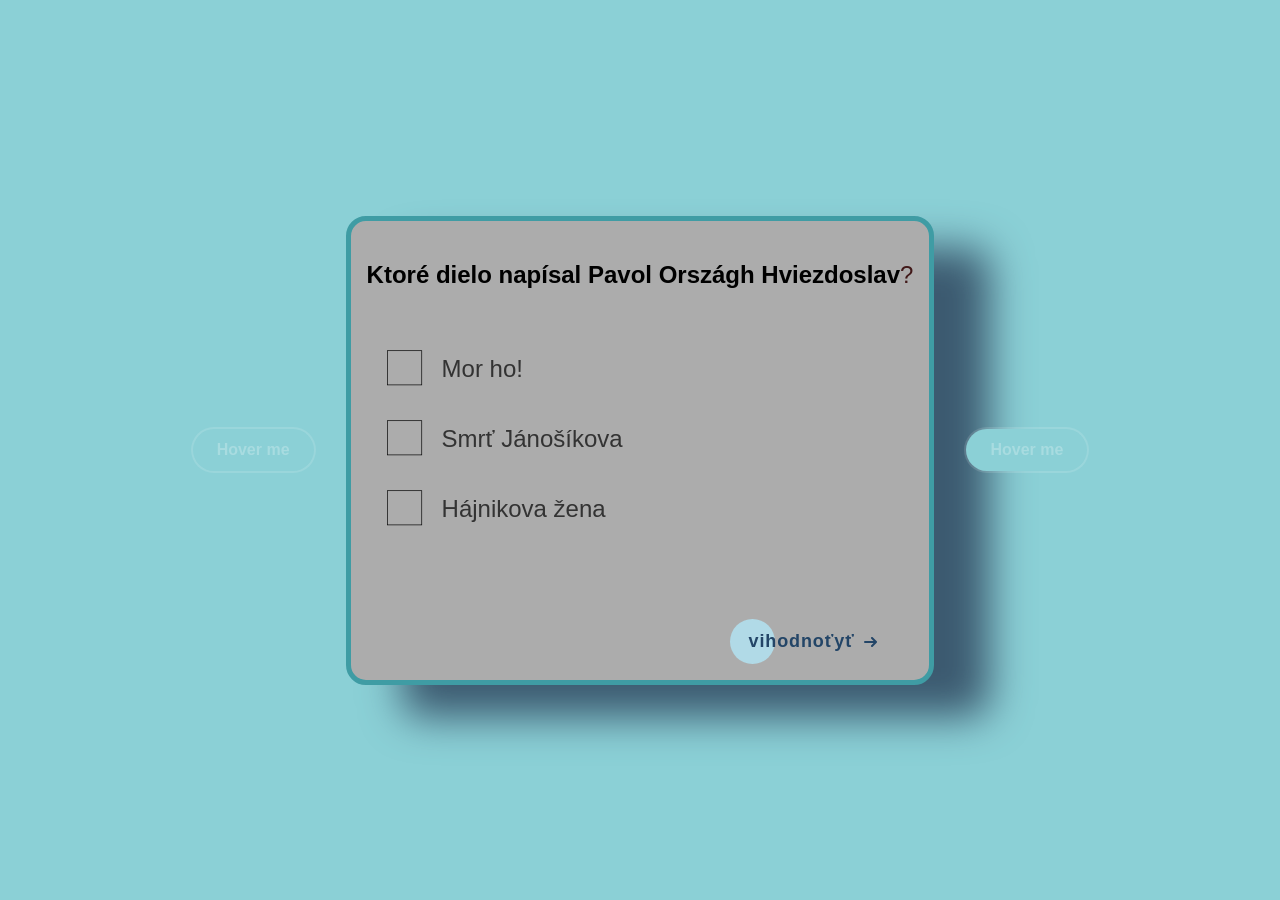
<file: index.html>
<!DOCTYPE html>
<html lang="en">
<head>
    <meta charset="UTF-8">
    <meta name="viewport" content="width=device-width, initial-scale=1.0">
    <link rel="stylesheet" href="css/app.css">
    <link rel="stylesheet" href="css/button.css">
    <title>quiz</title>
</head>
<body>

   <button class="animated-button">
  <span>Hover me</span>
  <span></span>
</button>






<article class="quiz-container">
    <p class="question-text">
       <strong> Ktoré dielo napísal Pavol Országh Hviezdoslav</strong>?
    </p>
    
    <ul class="options-list">
        <li>
            <div class="checkbox-wrapper">
                <input type="checkbox" class="check" id="check-1" data-correct="false">
                <label for="check-1" class="label">
                    <svg width="65" height="65" viewBox="0 0 95 95">
                        <rect x="30" y="20" width="50" height="50" stroke="black" fill="none"></rect>
                        <g transform="translate(0,-952.36222)">
                            <path d="m 56,963 c -102,122 6,9 7,9 17,-5 -66,69 -38,52 122,-77 -7,14 18,4 29,-11 45,-43 23,-4" stroke="black" stroke-width="3" fill="none" class="path1"></path>
                        </g>
                    </svg>
                    <span class="option-text">Mor ho!</span>
                </label>
            </div>
        </li>
        <li>
            <div class="checkbox-wrapper">
                <input type="checkbox" class="check" id="check-2" data-correct="false">
                <label for="check-2" class="label">
                    <svg width="65" height="65" viewBox="0 0 95 95">
                        <rect x="30" y="20" width="50" height="50" stroke="black" fill="none"></rect>
                        <g transform="translate(0,-952.36222)">
                            <path d="m 56,963 c -102,122 6,9 7,9 17,-5 -66,69 -38,52 122,-77 -7,14 18,4 29,-11 45,-43 23,-4" stroke="black" stroke-width="3" fill="none" class="path1"></path>
                        </g>
                    </svg>
                    <span class="option-text">Smrť Jánošíkova</span>
                </label>
            </div>
        </li>
        <li>
            <div class="checkbox-wrapper">
                <input type="checkbox" class="check" id="check-3" data-correct="true">
                <label for="check-3" class="label">
                    <svg width="65" height="65" viewBox="0 0 95 95">
                        <rect x="30" y="20" width="50" height="50" stroke="black" fill="none"></rect>
                        <g transform="translate(0,-952.36222)">
                            <path d="m 56,963 c -102,122 6,9 7,9 17,-5 -66,69 -38,52 122,-77 -7,14 18,4 29,-11 45,-43 23,-4" stroke="black" stroke-width="3" fill="none" class="path1"></path>
                        </g>
                    </svg>
                    <span class="option-text">Hájnikova žena</span>
                </label>
            </div>
        </li>
    </ul>

 
    <b><p id="vysledok"></p></b>

    <!-- From Uiverse.io by alexmaracinaru --> 
<button class="cta">
  <span>vihodnoťyť</span>
  <svg width="15px" height="10px" viewBox="0 0 13 10">
    <path d="M1,5 L11,5"></path>
    <polyline points="8 1 12 5 8 9"></polyline>
  </svg>
</button>

</article>







<button class="animated-button">
  <span>Hover me</span>
  <span></span>
</button>




<script src="js/app.js"></script>
   
</body>
</html>
</file>
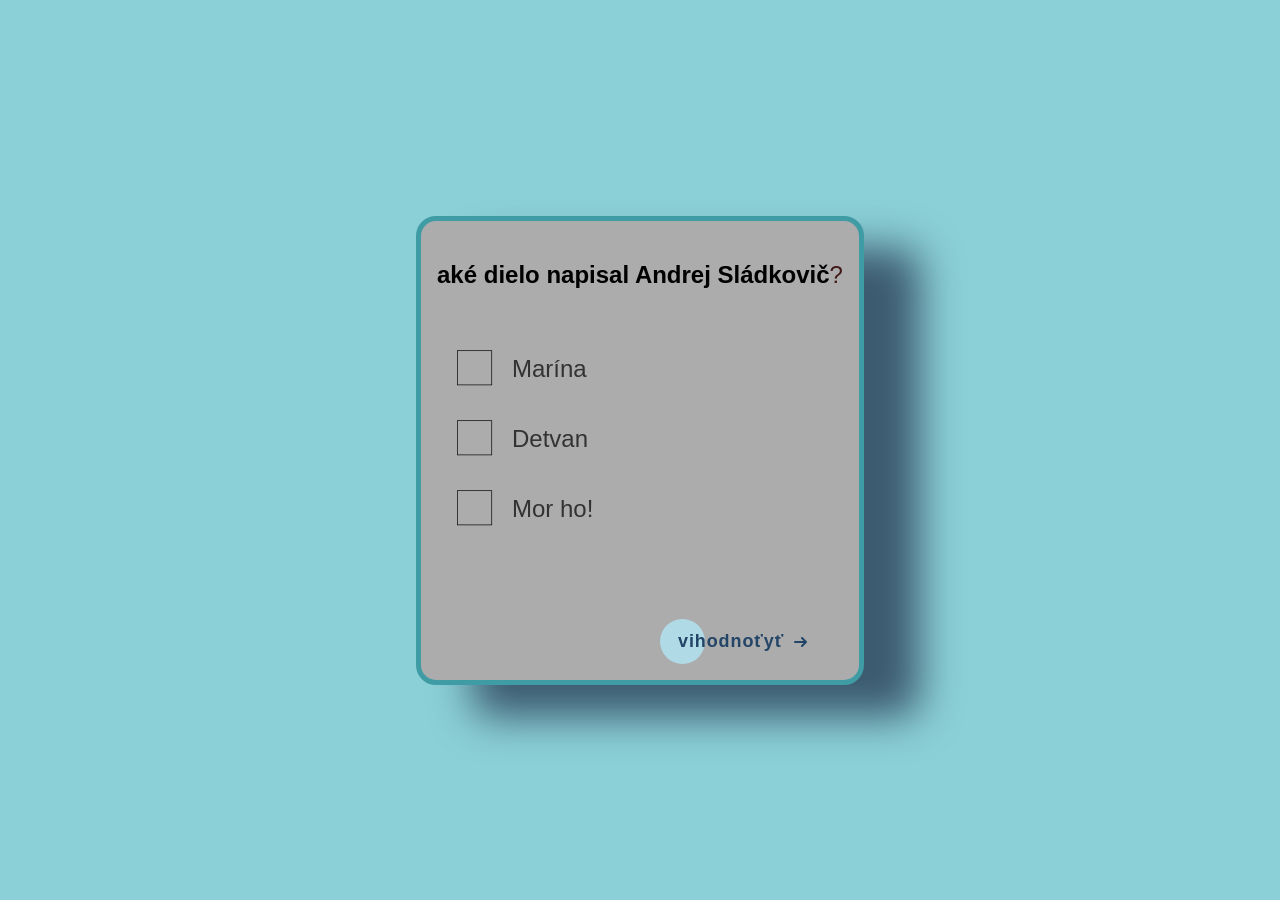
<file: otazka-eight.html>
<!DOCTYPE html>
<html lang="en">
<head>
    <meta charset="UTF-8">
    <meta name="viewport" content="width=device-width, initial-scale=1.0">
    <link rel="stylesheet" href="css/app.css">
    <title>Document</title>
</head>
<body>
    
     <article class="quiz-container">
    <p class="question-text">
       <strong> aké dielo napisal Andrej Sládkovič</strong>?
    </p>
    
    <ul class="options-list">
        <li>
            <div class="checkbox-wrapper">
                <input type="checkbox" class="check" id="check-1" data-correct="true">
                <label for="check-1" class="label">
                    <svg width="65" height="65" viewBox="0 0 95 95">
                        <rect x="30" y="20" width="50" height="50" stroke="black" fill="none"></rect>
                        <g transform="translate(0,-952.36222)">
                            <path d="m 56,963 c -102,122 6,9 7,9 17,-5 -66,69 -38,52 122,-77 -7,14 18,4 29,-11 45,-43 23,-4" stroke="black" stroke-width="3" fill="none" class="path1"></path>
                        </g>
                    </svg>
                    <span class="option-text">Marína</span>
                </label>
            </div>
        </li>
        <li>
            <div class="checkbox-wrapper">
                 <input type="checkbox" class="check" id="check-2" data-correct="false"> 
                <label for="check-2" class="label">
                    <svg width="65" height="65" viewBox="0 0 95 95">
                        <rect x="30" y="20" width="50" height="50" stroke="black" fill="none"></rect>
                        <g transform="translate(0,-952.36222)">
                            <path d="m 56,963 c -102,122 6,9 7,9 17,-5 -66,69 -38,52 122,-77 -7,14 18,4 29,-11 45,-43 23,-4" stroke="black" stroke-width="3" fill="none" class="path1"></path>
                        </g>
                    </svg>
                    <span class="option-text"> Detvan</span>
                </label>
            </div>
        </li>
        <li>
            <div class="checkbox-wrapper">
                <input type="checkbox" class="check" id="check-3" data-correct="false">
                <label for="check-3" class="label">
                    <svg width="65" height="65" viewBox="0 0 95 95">
                        <rect x="30" y="20" width="50" height="50" stroke="black" fill="none"></rect>
                        <g transform="translate(0,-952.36222)">
                            <path d="m 56,963 c -102,122 6,9 7,9 17,-5 -66,69 -38,52 122,-77 -7,14 18,4 29,-11 45,-43 23,-4" stroke="black" stroke-width="3" fill="none" class="path1"></path>
                        </g>
                    </svg>
                    <span class="option-text"> Mor ho!</span>
                </label>
            </div>
        </li>
    </ul>

 
    <b><p id="vysledok"></p></b>

    <!-- From Uiverse.io by alexmaracinaru --> 
<button class="cta">
  <span>vihodnoťyť</span>
  <svg width="15px" height="10px" viewBox="0 0 13 10">
    <path d="M1,5 L11,5"></path>
    <polyline points="8 1 12 5 8 9"></polyline>
  </svg>
</button>

</article>

    <script src="js/otazka-eight.js"></script>
</body>
</html>
</file>
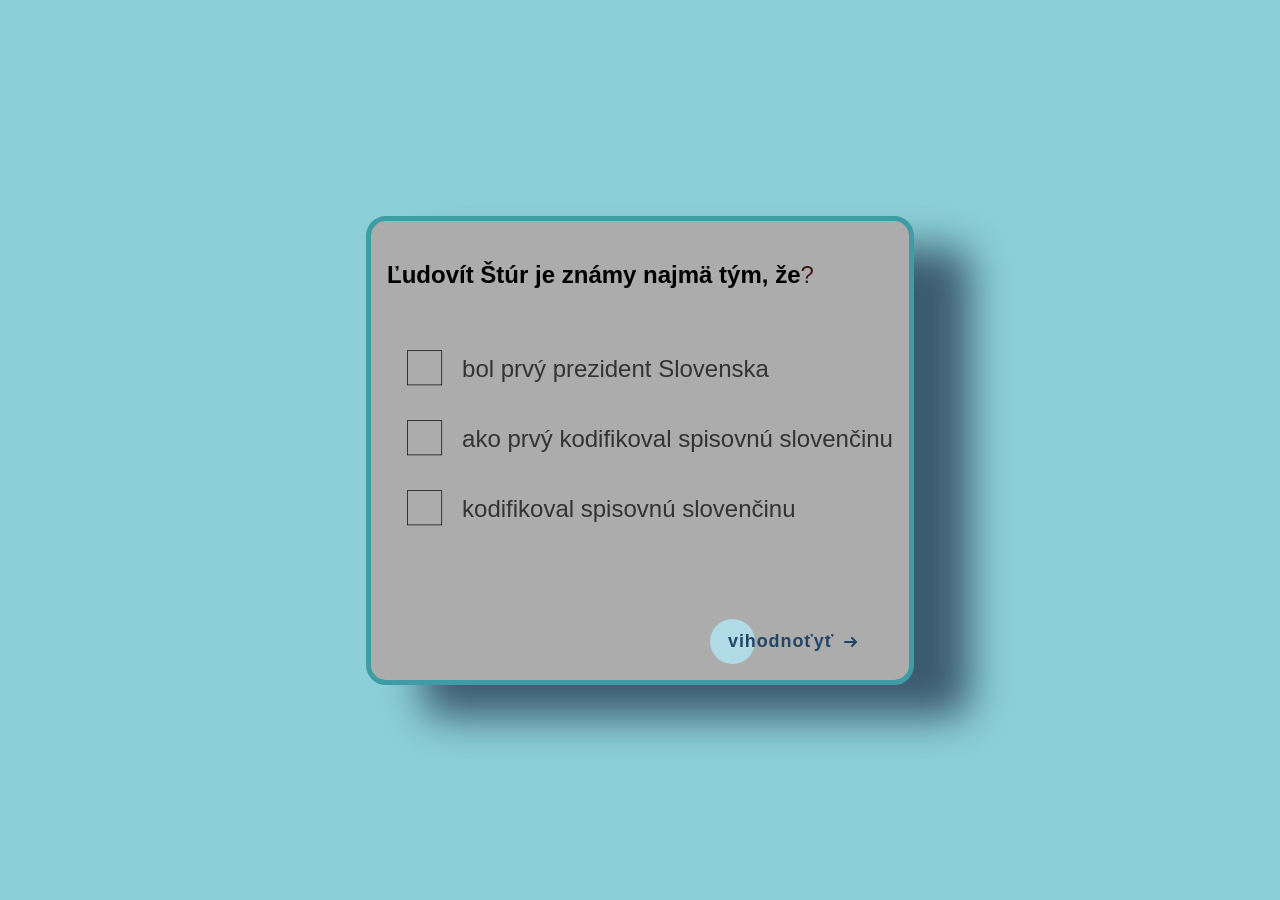
<file: otazka-five.html>
<!DOCTYPE html>
<html lang="en">
<head>
    <meta charset="UTF-8">
    <meta name="viewport" content="width=device-width, initial-scale=1.0">
    <link rel="stylesheet" href="css/app.css">
    <title>Document</title>
</head>
<body>


<article class="quiz-container">
    <p class="question-text">
       <strong> Ľudovít Štúr je známy najmä tým, že</strong>?
    </p>
    
    <ul class="options-list">
        <li>
            <div class="checkbox-wrapper">
                <input type="checkbox" class="check" id="check-1" data-correct="false">
                <label for="check-1" class="label">
                    <svg width="65" height="65" viewBox="0 0 95 95">
                        <rect x="30" y="20" width="50" height="50" stroke="black" fill="none"></rect>
                        <g transform="translate(0,-952.36222)">
                            <path d="m 56,963 c -102,122 6,9 7,9 17,-5 -66,69 -38,52 122,-77 -7,14 18,4 29,-11 45,-43 23,-4" stroke="black" stroke-width="3" fill="none" class="path1"></path>
                        </g>
                    </svg>
                    <span class="option-text">bol prvý prezident Slovenska</span>
                </label>
            </div>
        </li>
        <li>
            <div class="checkbox-wrapper">
                 <input type="checkbox" class="check" id="check-2" data-correct="false"> 
                <label for="check-2" class="label">
                    <svg width="65" height="65" viewBox="0 0 95 95">
                        <rect x="30" y="20" width="50" height="50" stroke="black" fill="none"></rect>
                        <g transform="translate(0,-952.36222)">
                            <path d="m 56,963 c -102,122 6,9 7,9 17,-5 -66,69 -38,52 122,-77 -7,14 18,4 29,-11 45,-43 23,-4" stroke="black" stroke-width="3" fill="none" class="path1"></path>
                        </g>
                    </svg>
                    <span class="option-text"> ako prvý  kodifikoval spisovnú slovenčinu</span>
                </label>
            </div>
        </li>
        <li>
            <div class="checkbox-wrapper">
                <input type="checkbox" class="check" id="check-3" data-correct="true">
                <label for="check-3" class="label">
                    <svg width="65" height="65" viewBox="0 0 95 95">
                        <rect x="30" y="20" width="50" height="50" stroke="black" fill="none"></rect>
                        <g transform="translate(0,-952.36222)">
                            <path d="m 56,963 c -102,122 6,9 7,9 17,-5 -66,69 -38,52 122,-77 -7,14 18,4 29,-11 45,-43 23,-4" stroke="black" stroke-width="3" fill="none" class="path1"></path>
                        </g>
                    </svg>
                    <span class="option-text"> kodifikoval spisovnú slovenčinu</span>
                </label>
            </div>
        </li>
    </ul>

 
    <b><p id="vysledok"></p></b>

    <!-- From Uiverse.io by alexmaracinaru --> 
<button class="cta">
  <span>vihodnoťyť</span>
  <svg width="15px" height="10px" viewBox="0 0 13 10">
    <path d="M1,5 L11,5"></path>
    <polyline points="8 1 12 5 8 9"></polyline>
  </svg>
</button>

</article>


    <script src="js/otazka-five.js"></script>
</body>
</html>
</file>
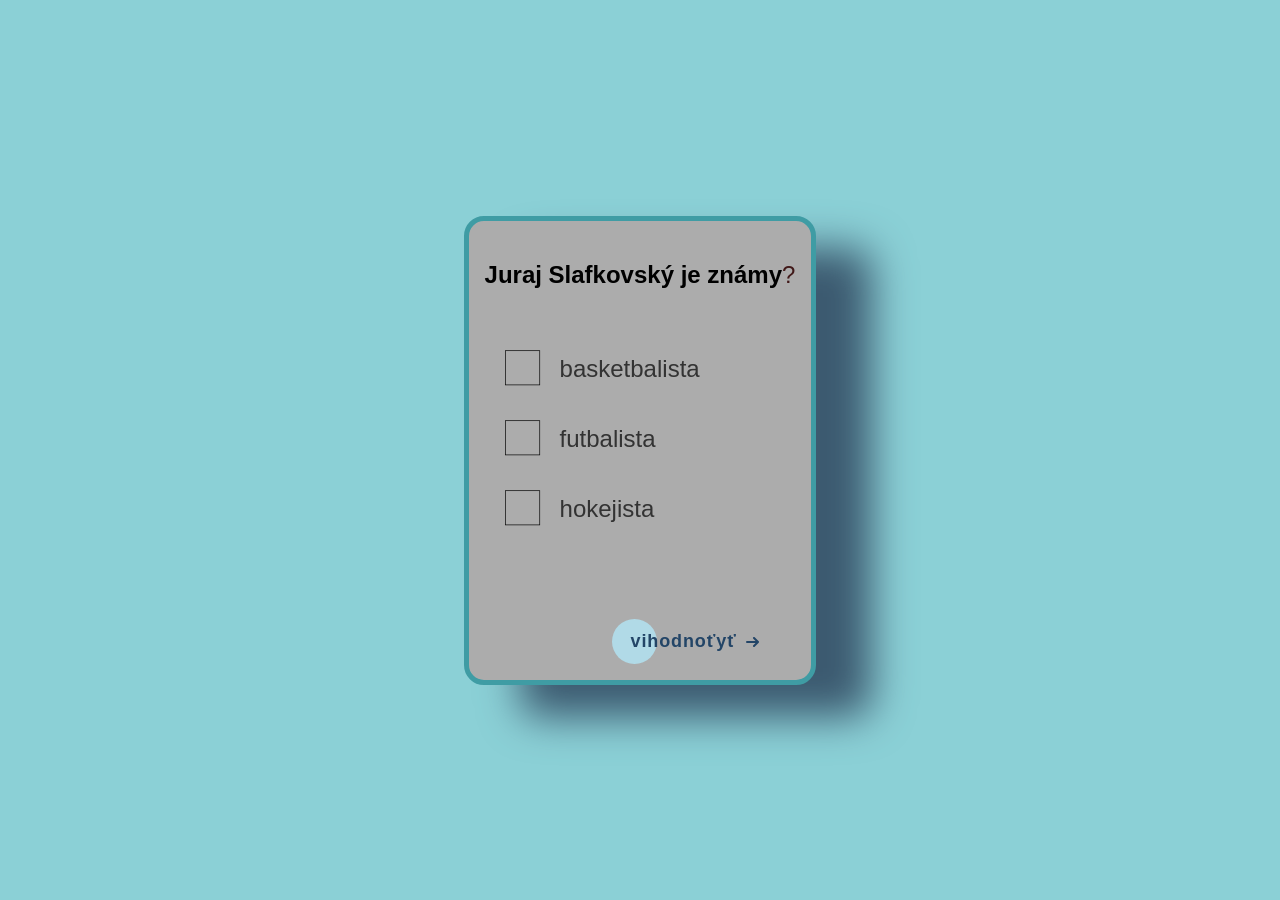
<file: otazka-four.html>
<!DOCTYPE html>
<html lang="en">
<head>
    <meta charset="UTF-8">
    <meta name="viewport" content="width=device-width, initial-scale=1.0">
    <link rel="stylesheet" href="css/app.css">
    <title>Document</title>
</head>
<body>
    
  <!DOCTYPE html>
<html lang="en">
<head>
    <meta charset="UTF-8">
    <meta name="viewport" content="width=device-width, initial-scale=1.0">
    <link rel="stylesheet" href="css/app.css">
    <title>Document</title>
</head>
<body>

<article class="quiz-container">
    <p class="question-text">
       <strong> Juraj Slafkovský je známy</strong>?
    </p>
    
    <ul class="options-list">
        <li>
            <div class="checkbox-wrapper">
                <input type="checkbox" class="check" id="check-1" data-correct="false">
                <label for="check-1" class="label">
                    <svg width="65" height="65" viewBox="0 0 95 95">
                        <rect x="30" y="20" width="50" height="50" stroke="black" fill="none"></rect>
                        <g transform="translate(0,-952.36222)">
                            <path d="m 56,963 c -102,122 6,9 7,9 17,-5 -66,69 -38,52 122,-77 -7,14 18,4 29,-11 45,-43 23,-4" stroke="black" stroke-width="3" fill="none" class="path1"></path>
                        </g>
                    </svg>
                    <span class="option-text">basketbalista</span>
                </label>
            </div>
        </li>
        <li>
            <div class="checkbox-wrapper">
                 <input type="checkbox" class="check" id="check-2" data-correct="false"> 
                <label for="check-2" class="label">
                    <svg width="65" height="65" viewBox="0 0 95 95">
                        <rect x="30" y="20" width="50" height="50" stroke="black" fill="none"></rect>
                        <g transform="translate(0,-952.36222)">
                            <path d="m 56,963 c -102,122 6,9 7,9 17,-5 -66,69 -38,52 122,-77 -7,14 18,4 29,-11 45,-43 23,-4" stroke="black" stroke-width="3" fill="none" class="path1"></path>
                        </g>
                    </svg>
                    <span class="option-text"> futbalista</span>
                </label>
            </div>
        </li>
        <li>
            <div class="checkbox-wrapper">
                <input type="checkbox" class="check" id="check-3" data-correct="true">
                <label for="check-3" class="label">
                    <svg width="65" height="65" viewBox="0 0 95 95">
                        <rect x="30" y="20" width="50" height="50" stroke="black" fill="none"></rect>
                        <g transform="translate(0,-952.36222)">
                            <path d="m 56,963 c -102,122 6,9 7,9 17,-5 -66,69 -38,52 122,-77 -7,14 18,4 29,-11 45,-43 23,-4" stroke="black" stroke-width="3" fill="none" class="path1"></path>
                        </g>
                    </svg>
                    <span class="option-text">hokejista</span>
                </label>
            </div>
        </li>
    </ul>

 
    <b><p id="vysledok"></p></b>

    <!-- From Uiverse.io by alexmaracinaru --> 
<button class="cta">
  <span>vihodnoťyť</span>
  <svg width="15px" height="10px" viewBox="0 0 13 10">
    <path d="M1,5 L11,5"></path>
    <polyline points="8 1 12 5 8 9"></polyline>
  </svg>
</button>

</article>


    

    <script src="js/otazka-four.js"></script>
</body>
</html>
</file>
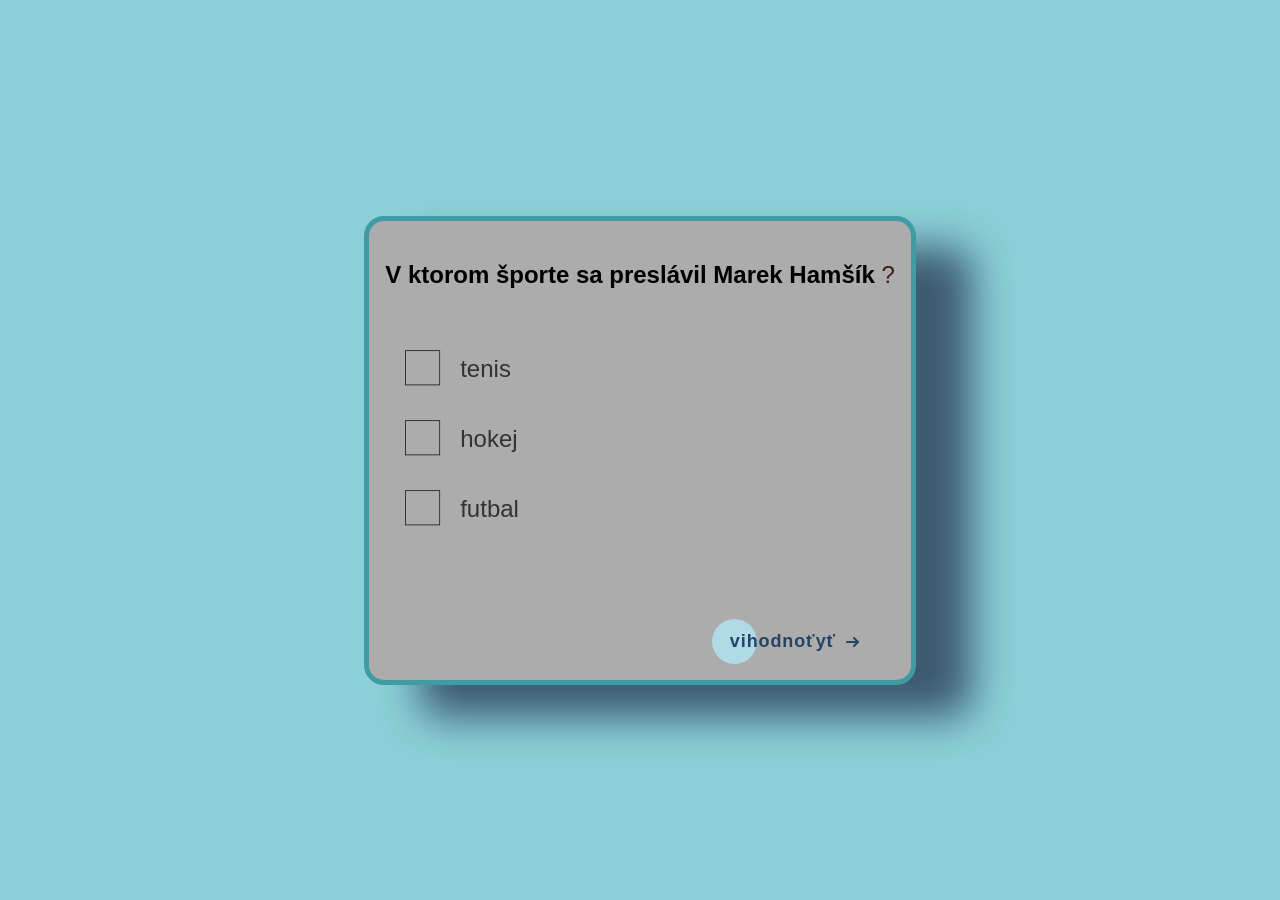
<file: otazka-one.html>
<!DOCTYPE html>
<html lang="en">
<head>
    <meta charset="UTF-8">
    <meta name="viewport" content="width=device-width, initial-scale=1.0">
    <link rel="stylesheet" href="css/app.css">
    <title>Marek Hamšík</title>
</head>
<body>
    


<article class="quiz-container">
    <p class="question-text">
       <strong> V ktorom športe sa preslávil Marek Hamšík </strong>?
    </p>
    
    <ul class="options-list">
        <li>
            <div class="checkbox-wrapper">
                <input type="checkbox" class="check" id="check-1" data-correct="false">
                <label for="check-1" class="label">
                    <svg width="65" height="65" viewBox="0 0 95 95">
                        <rect x="30" y="20" width="50" height="50" stroke="black" fill="none"></rect>
                        <g transform="translate(0,-952.36222)">
                            <path d="m 56,963 c -102,122 6,9 7,9 17,-5 -66,69 -38,52 122,-77 -7,14 18,4 29,-11 45,-43 23,-4" stroke="black" stroke-width="3" fill="none" class="path1"></path>
                        </g>
                    </svg>
                    <span class="option-text">tenis</span>
                </label>
            </div>
        </li>
        <li>
            <div class="checkbox-wrapper">
                <input type="checkbox" class="check" id="check-2" data-correct="false">
                <label for="check-2" class="label">
                    <svg width="65" height="65" viewBox="0 0 95 95">
                        <rect x="30" y="20" width="50" height="50" stroke="black" fill="none"></rect>
                        <g transform="translate(0,-952.36222)">
                            <path d="m 56,963 c -102,122 6,9 7,9 17,-5 -66,69 -38,52 122,-77 -7,14 18,4 29,-11 45,-43 23,-4" stroke="black" stroke-width="3" fill="none" class="path1"></path>
                        </g>
                    </svg>
                    <span class="option-text">hokej</span>
                </label>
            </div>
        </li>
        <li>
            <div class="checkbox-wrapper">
                <input type="checkbox" class="check" id="check-3" data-correct="true">
                <label for="check-3" class="label">
                    <svg width="65" height="65" viewBox="0 0 95 95">
                        <rect x="30" y="20" width="50" height="50" stroke="black" fill="none"></rect>
                        <g transform="translate(0,-952.36222)">
                            <path d="m 56,963 c -102,122 6,9 7,9 17,-5 -66,69 -38,52 122,-77 -7,14 18,4 29,-11 45,-43 23,-4" stroke="black" stroke-width="3" fill="none" class="path1"></path>
                        </g>
                    </svg>
                    <span class="option-text">futbal</span>
                </label>
            </div>
        </li>
    </ul>

 
    <b><p id="vysledok"></p></b>

    <!-- From Uiverse.io by alexmaracinaru --> 
<button class="cta">
  <span>vihodnoťyť</span>
  <svg width="15px" height="10px" viewBox="0 0 13 10">
    <path d="M1,5 L11,5"></path>
    <polyline points="8 1 12 5 8 9"></polyline>
  </svg>
</button>

</article>






<script src="js/otazka-one.js"></script>


</body>
</html>
</file>
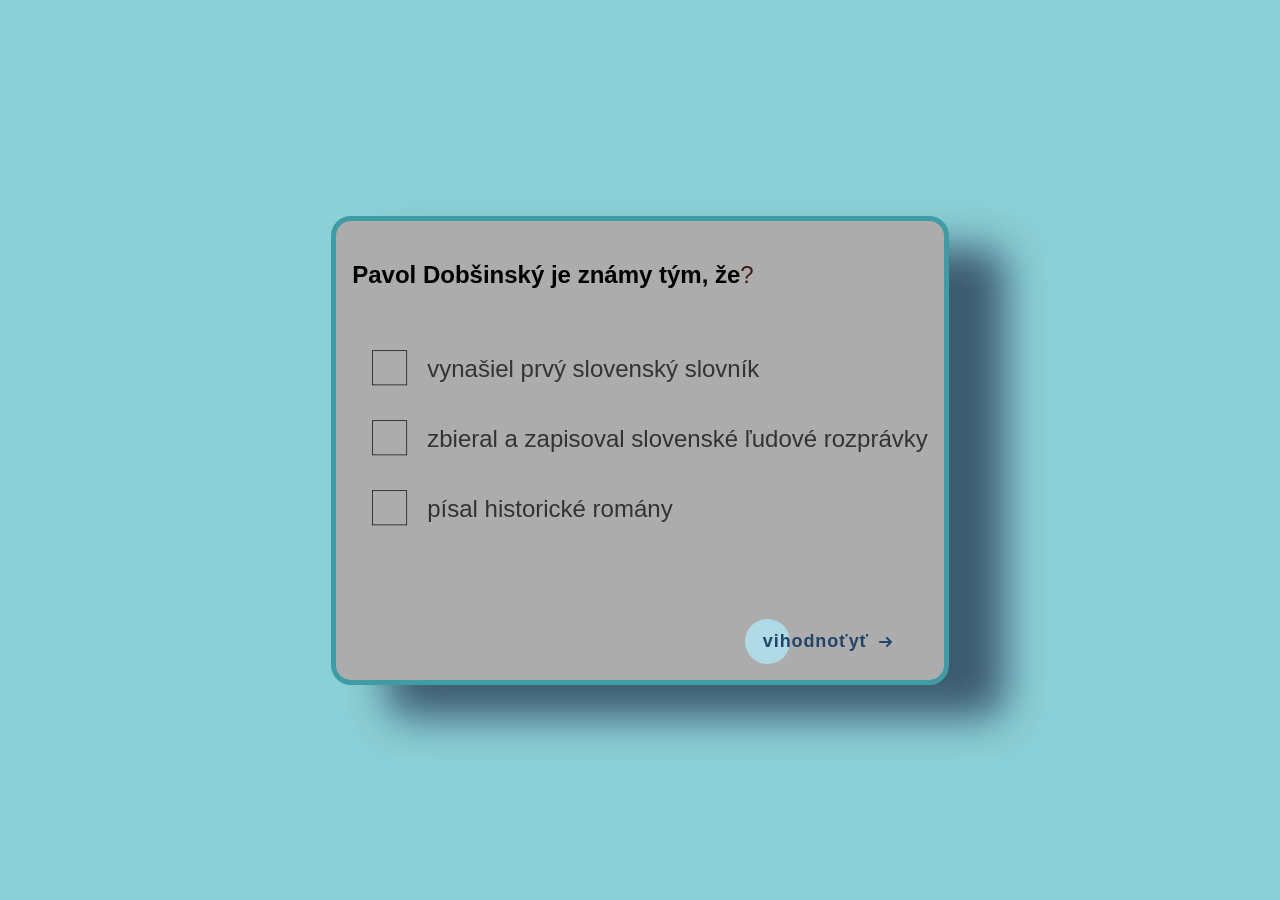
<file: otazka-seven.html>
<!DOCTYPE html>
<html lang="en">
<head>
    <meta charset="UTF-8">
    <meta name="viewport" content="width=device-width, initial-scale=1.0">
    <link rel="stylesheet" href="css/app.css">
    <title>Document</title>
</head>
<body>


   <article class="quiz-container">
    <p class="question-text">
       <strong> Pavol Dobšinský je známy tým, že</strong>?
    </p>
    
    <ul class="options-list">
        <li>
            <div class="checkbox-wrapper">
                <input type="checkbox" class="check" id="check-1" data-correct="false">
                <label for="check-1" class="label">
                    <svg width="65" height="65" viewBox="0 0 95 95">
                        <rect x="30" y="20" width="50" height="50" stroke="black" fill="none"></rect>
                        <g transform="translate(0,-952.36222)">
                            <path d="m 56,963 c -102,122 6,9 7,9 17,-5 -66,69 -38,52 122,-77 -7,14 18,4 29,-11 45,-43 23,-4" stroke="black" stroke-width="3" fill="none" class="path1"></path>
                        </g>
                    </svg>
                    <span class="option-text">vynašiel prvý slovenský slovník</span>
                </label>
            </div>
        </li>
        <li>
            <div class="checkbox-wrapper">
                 <input type="checkbox" class="check" id="check-2" data-correct="true"> 
                <label for="check-2" class="label">
                    <svg width="65" height="65" viewBox="0 0 95 95">
                        <rect x="30" y="20" width="50" height="50" stroke="black" fill="none"></rect>
                        <g transform="translate(0,-952.36222)">
                            <path d="m 56,963 c -102,122 6,9 7,9 17,-5 -66,69 -38,52 122,-77 -7,14 18,4 29,-11 45,-43 23,-4" stroke="black" stroke-width="3" fill="none" class="path1"></path>
                        </g>
                    </svg>
                    <span class="option-text"> zbieral a zapisoval slovenské ľudové rozprávky</span>
                </label>
            </div>
        </li>
        <li>
            <div class="checkbox-wrapper">
                <input type="checkbox" class="check" id="check-3" data-correct="false">
                <label for="check-3" class="label">
                    <svg width="65" height="65" viewBox="0 0 95 95">
                        <rect x="30" y="20" width="50" height="50" stroke="black" fill="none"></rect>
                        <g transform="translate(0,-952.36222)">
                            <path d="m 56,963 c -102,122 6,9 7,9 17,-5 -66,69 -38,52 122,-77 -7,14 18,4 29,-11 45,-43 23,-4" stroke="black" stroke-width="3" fill="none" class="path1"></path>
                        </g>
                    </svg>
                    <span class="option-text">písal historické romány</span>
                </label>
            </div>
        </li>
    </ul>

 
    <b><p id="vysledok"></p></b>

    <!-- From Uiverse.io by alexmaracinaru --> 
<button class="cta">
  <span>vihodnoťyť</span>
  <svg width="15px" height="10px" viewBox="0 0 13 10">
    <path d="M1,5 L11,5"></path>
    <polyline points="8 1 12 5 8 9"></polyline>
  </svg>
</button>

</article>


    <script src="js/otazka-seven.js"></script>
</body>
</html>
</file>
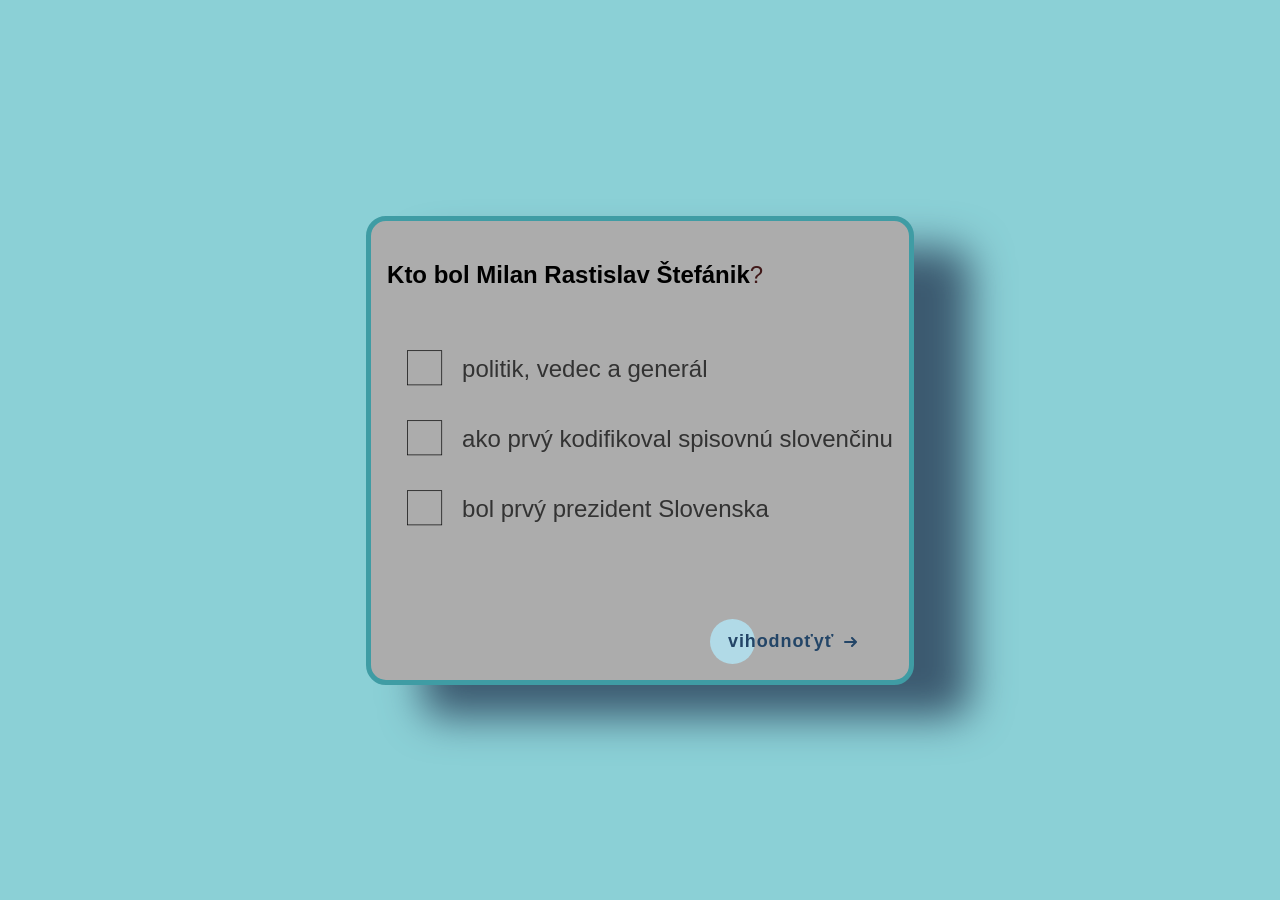
<file: otazka-six.html>
<!DOCTYPE html>
<html lang="en">
<head>
    <meta charset="UTF-8">
    <meta name="viewport" content="width=device-width, initial-scale=1.0">
     <link rel="stylesheet" href="css/app.css">
    <title>Document</title>
</head>
<body>

   <article class="quiz-container">
    <p class="question-text">
       <strong> Kto bol Milan Rastislav Štefánik</strong>?
    </p>
    
    <ul class="options-list">
        <li>
            <div class="checkbox-wrapper">
                <input type="checkbox" class="check" id="check-1" data-correct="true">
                <label for="check-1" class="label">
                    <svg width="65" height="65" viewBox="0 0 95 95">
                        <rect x="30" y="20" width="50" height="50" stroke="black" fill="none"></rect>
                        <g transform="translate(0,-952.36222)">
                            <path d="m 56,963 c -102,122 6,9 7,9 17,-5 -66,69 -38,52 122,-77 -7,14 18,4 29,-11 45,-43 23,-4" stroke="black" stroke-width="3" fill="none" class="path1"></path>
                        </g>
                    </svg>
                    <span class="option-text"> politik, vedec a generál</span>
                </label>
            </div>
        </li>
        <li>
            <div class="checkbox-wrapper">
                 <input type="checkbox" class="check" id="check-2" data-correct="false"> 
                <label for="check-2" class="label">
                    <svg width="65" height="65" viewBox="0 0 95 95">
                        <rect x="30" y="20" width="50" height="50" stroke="black" fill="none"></rect>
                        <g transform="translate(0,-952.36222)">
                            <path d="m 56,963 c -102,122 6,9 7,9 17,-5 -66,69 -38,52 122,-77 -7,14 18,4 29,-11 45,-43 23,-4" stroke="black" stroke-width="3" fill="none" class="path1"></path>
                        </g>
                    </svg>
                    <span class="option-text"> ako prvý  kodifikoval spisovnú slovenčinu</span>
                </label>
            </div>
        </li>
        <li>
            <div class="checkbox-wrapper">
                <input type="checkbox" class="check" id="check-3" data-correct="false">
                <label for="check-3" class="label">
                    <svg width="65" height="65" viewBox="0 0 95 95">
                        <rect x="30" y="20" width="50" height="50" stroke="black" fill="none"></rect>
                        <g transform="translate(0,-952.36222)">
                            <path d="m 56,963 c -102,122 6,9 7,9 17,-5 -66,69 -38,52 122,-77 -7,14 18,4 29,-11 45,-43 23,-4" stroke="black" stroke-width="3" fill="none" class="path1"></path>
                        </g>
                    </svg>
                    <span class="option-text">bol prvý prezident Slovenska</span>
                </label>
            </div>
        </li>
    </ul>

 
    <b><p id="vysledok"></p></b>

    <!-- From Uiverse.io by alexmaracinaru --> 
<button class="cta">
  <span>vihodnoťyť</span>
  <svg width="15px" height="10px" viewBox="0 0 13 10">
    <path d="M1,5 L11,5"></path>
    <polyline points="8 1 12 5 8 9"></polyline>
  </svg>
</button>

</article>


    <script src="js/otazka-six.js"></script>
</body>
</html>
</file>
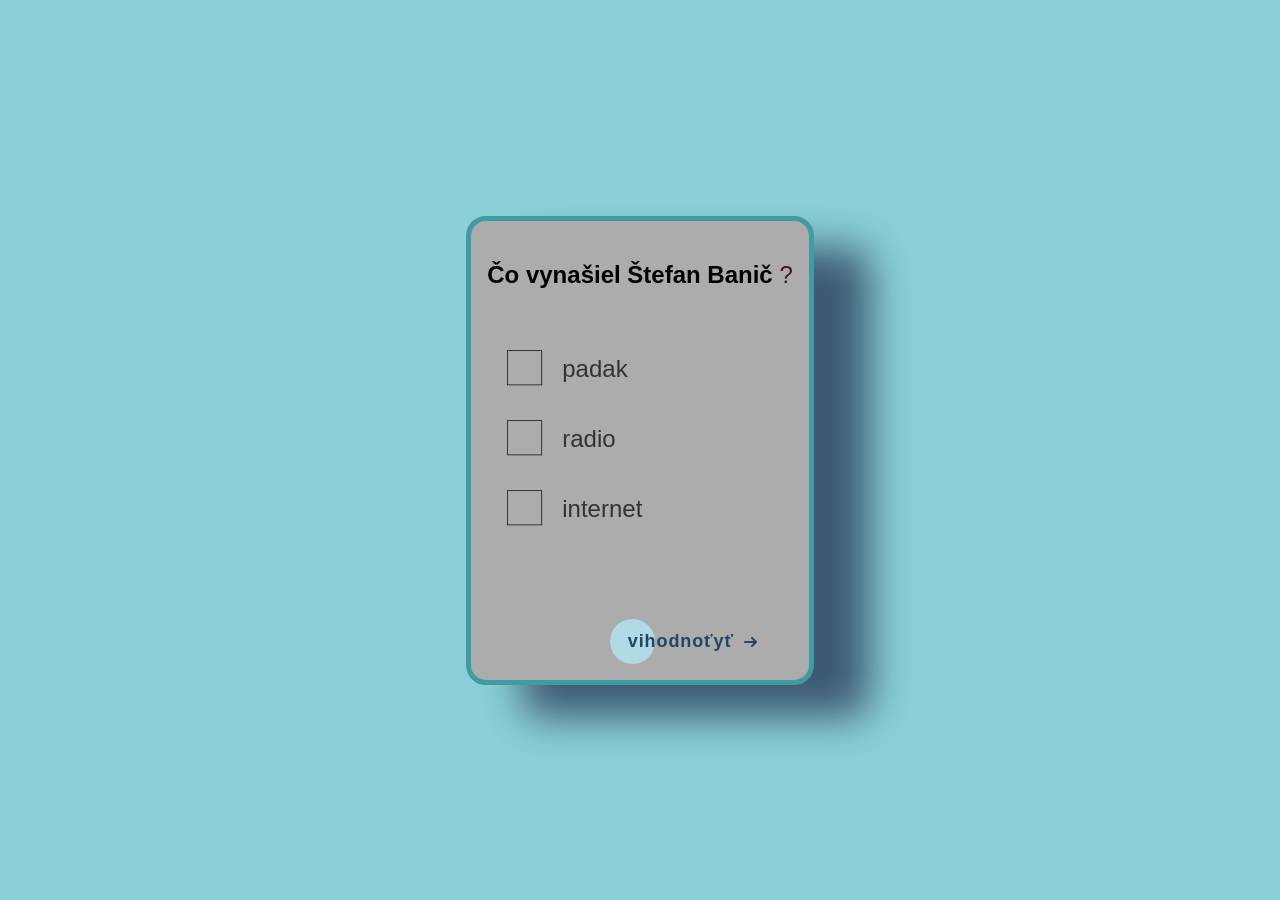
<file: otazka-three.html>
<!DOCTYPE html>
<html lang="en">
<head>
    <meta charset="UTF-8">
    <meta name="viewport" content="width=device-width, initial-scale=1.0">
    <link rel="stylesheet" href="css/app.css">
    <title>Document</title>
</head>
<body>
    


<article class="quiz-container">
    <p class="question-text">
       <strong> Čo vynašiel Štefan Banič </strong>?
    </p>
    
    <ul class="options-list">
        <li>
            <div class="checkbox-wrapper">
                <input type="checkbox" class="check" id="check-1" data-correct="true">
                <label for="check-1" class="label">
                    <svg width="65" height="65" viewBox="0 0 95 95">
                        <rect x="30" y="20" width="50" height="50" stroke="black" fill="none"></rect>
                        <g transform="translate(0,-952.36222)">
                            <path d="m 56,963 c -102,122 6,9 7,9 17,-5 -66,69 -38,52 122,-77 -7,14 18,4 29,-11 45,-43 23,-4" stroke="black" stroke-width="3" fill="none" class="path1"></path>
                        </g>
                    </svg>
                    <span class="option-text">padak</span>
                </label>
            </div>
        </li>
        <li>
            <div class="checkbox-wrapper">
                <input type="checkbox" class="check" id="check-2" data-correct="false">
                <label for="check-2" class="label">
                    <svg width="65" height="65" viewBox="0 0 95 95">
                        <rect x="30" y="20" width="50" height="50" stroke="black" fill="none"></rect>
                        <g transform="translate(0,-952.36222)">
                            <path d="m 56,963 c -102,122 6,9 7,9 17,-5 -66,69 -38,52 122,-77 -7,14 18,4 29,-11 45,-43 23,-4" stroke="black" stroke-width="3" fill="none" class="path1"></path>
                        </g>
                    </svg>
                    <span class="option-text">radio</span>
                </label>
            </div>
        </li>
        <li>
            <div class="checkbox-wrapper">
                <input type="checkbox" class="check" id="check-3" data-correct="false">
                <label for="check-3" class="label">
                    <svg width="65" height="65" viewBox="0 0 95 95">
                        <rect x="30" y="20" width="50" height="50" stroke="black" fill="none"></rect>
                        <g transform="translate(0,-952.36222)">
                            <path d="m 56,963 c -102,122 6,9 7,9 17,-5 -66,69 -38,52 122,-77 -7,14 18,4 29,-11 45,-43 23,-4" stroke="black" stroke-width="3" fill="none" class="path1"></path>
                        </g>
                    </svg>
                    <span class="option-text">internet</span>
                </label>
            </div>
        </li>
    </ul>

 
    <b><p id="vysledok"></p></b>

    <!-- From Uiverse.io by alexmaracinaru --> 
<button class="cta">
  <span>vihodnoťyť</span>
  <svg width="15px" height="10px" viewBox="0 0 13 10">
    <path d="M1,5 L11,5"></path>
    <polyline points="8 1 12 5 8 9"></polyline>
  </svg>
</button>

</article>






<script src="js/otazka-three.js"></script>


</body>
</html>
</file>
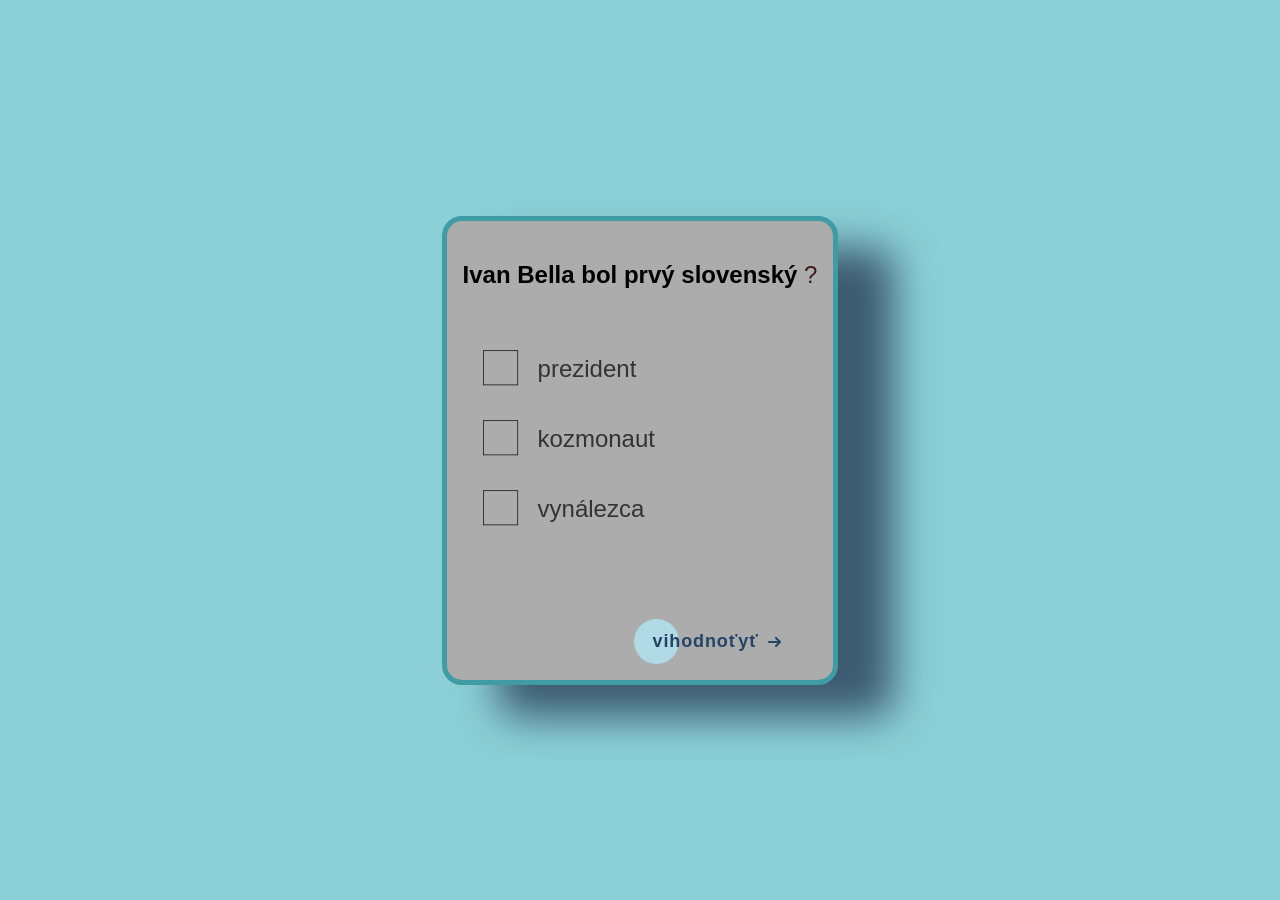
<file: otazka-two.html>
<!DOCTYPE html>
<html lang="en">
<head>
    <meta charset="UTF-8">
    <meta name="viewport" content="width=device-width, initial-scale=1.0">
    <link rel="stylesheet" href="css/app.css">
    <title>Document</title>
</head>
<body>

<article class="quiz-container">
    <p class="question-text">
       <strong> Ivan Bella bol prvý slovenský </strong>?
    </p>
    
    <ul class="options-list">
        <li>
            <div class="checkbox-wrapper">
                <input type="checkbox" class="check" id="check-1" data-correct="false">
                <label for="check-1" class="label">
                    <svg width="65" height="65" viewBox="0 0 95 95">
                        <rect x="30" y="20" width="50" height="50" stroke="black" fill="none"></rect>
                        <g transform="translate(0,-952.36222)">
                            <path d="m 56,963 c -102,122 6,9 7,9 17,-5 -66,69 -38,52 122,-77 -7,14 18,4 29,-11 45,-43 23,-4" stroke="black" stroke-width="3" fill="none" class="path1"></path>
                        </g>
                    </svg>
                    <span class="option-text">prezident</span>
                </label>
            </div>
        </li>
        <li>
            <div class="checkbox-wrapper">
                <input type="checkbox" class="check" id="check-2" data-correct="true">
                <label for="check-2" class="label">
                    <svg width="65" height="65" viewBox="0 0 95 95">
                        <rect x="30" y="20" width="50" height="50" stroke="black" fill="none"></rect>
                        <g transform="translate(0,-952.36222)">
                            <path d="m 56,963 c -102,122 6,9 7,9 17,-5 -66,69 -38,52 122,-77 -7,14 18,4 29,-11 45,-43 23,-4" stroke="black" stroke-width="3" fill="none" class="path1"></path>
                        </g>
                    </svg>
                    <span class="option-text"> kozmonaut</span>
                </label>
            </div>
        </li>
        <li>
            <div class="checkbox-wrapper">
                <input type="checkbox" class="check" id="check-3" data-correct="false">
                <label for="check-3" class="label">
                    <svg width="65" height="65" viewBox="0 0 95 95">
                        <rect x="30" y="20" width="50" height="50" stroke="black" fill="none"></rect>
                        <g transform="translate(0,-952.36222)">
                            <path d="m 56,963 c -102,122 6,9 7,9 17,-5 -66,69 -38,52 122,-77 -7,14 18,4 29,-11 45,-43 23,-4" stroke="black" stroke-width="3" fill="none" class="path1"></path>
                        </g>
                    </svg>
                    <span class="option-text">vynálezca</span>
                </label>
            </div>
        </li>
    </ul>

 
    <b><p id="vysledok"></p></b>

    <!-- From Uiverse.io by alexmaracinaru --> 
<button class="cta">
  <span>vihodnoťyť</span>
  <svg width="15px" height="10px" viewBox="0 0 13 10">
    <path d="M1,5 L11,5"></path>
    <polyline points="8 1 12 5 8 9"></polyline>
  </svg>
</button>

</article>


    <script src="js/otazka-two.js"></script>
</body>
</html>
</file>
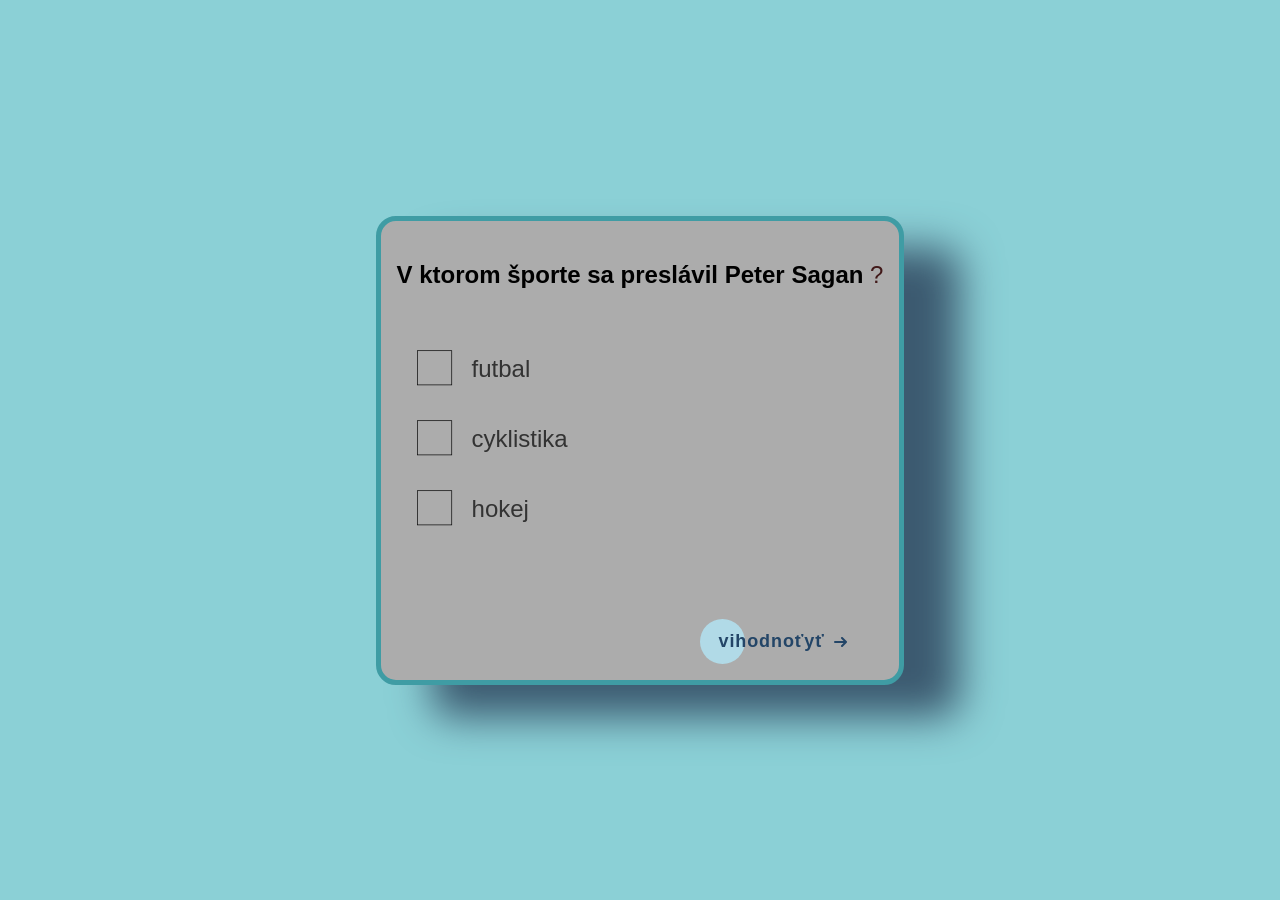
<file: otazka-zero.html>
<!DOCTYPE html>
<html lang="en">
<head>
    <meta charset="UTF-8">
    <meta name="viewport" content="width=device-width, initial-scale=1.0">
    <link rel="stylesheet" href="css/app.css">
    <title>Peter-Sagan</title>
</head>
<body>
    



<article class="quiz-container">
    <p class="question-text">
       <strong> V ktorom športe sa preslávil Peter Sagan </strong>?
    </p>
    
    <ul class="options-list">
        <li>
            <div class="checkbox-wrapper">
                <input type="checkbox" class="check" id="check-1" data-correct="false">
                <label for="check-1" class="label">
                    <svg width="65" height="65" viewBox="0 0 95 95">
                        <rect x="30" y="20" width="50" height="50" stroke="black" fill="none"></rect>
                        <g transform="translate(0,-952.36222)">
                            <path d="m 56,963 c -102,122 6,9 7,9 17,-5 -66,69 -38,52 122,-77 -7,14 18,4 29,-11 45,-43 23,-4" stroke="black" stroke-width="3" fill="none" class="path1"></path>
                        </g>
                    </svg>
                    <span class="option-text">futbal</span>
                </label>
            </div>
        </li>
        <li>
            <div class="checkbox-wrapper">
                <input type="checkbox" class="check" id="check-2" data-correct="true">
                <label for="check-2" class="label">
                    <svg width="65" height="65" viewBox="0 0 95 95">
                        <rect x="30" y="20" width="50" height="50" stroke="black" fill="none"></rect>
                        <g transform="translate(0,-952.36222)">
                            <path d="m 56,963 c -102,122 6,9 7,9 17,-5 -66,69 -38,52 122,-77 -7,14 18,4 29,-11 45,-43 23,-4" stroke="black" stroke-width="3" fill="none" class="path1"></path>
                        </g>
                    </svg>
                    <span class="option-text"> cyklistika</span>
                </label>
            </div>
        </li>
        <li>
            <div class="checkbox-wrapper">
                <input type="checkbox" class="check" id="check-3" data-correct="false">
                <label for="check-3" class="label">
                    <svg width="65" height="65" viewBox="0 0 95 95">
                        <rect x="30" y="20" width="50" height="50" stroke="black" fill="none"></rect>
                        <g transform="translate(0,-952.36222)">
                            <path d="m 56,963 c -102,122 6,9 7,9 17,-5 -66,69 -38,52 122,-77 -7,14 18,4 29,-11 45,-43 23,-4" stroke="black" stroke-width="3" fill="none" class="path1"></path>
                        </g>
                    </svg>
                    <span class="option-text"> hokej</span>
                </label>
            </div>
        </li>
    </ul>

 
    <b><p id="vysledok"></p></b>

    <!-- From Uiverse.io by alexmaracinaru --> 
<button class="cta">
  <span>vihodnoťyť</span>
  <svg width="15px" height="10px" viewBox="0 0 13 10">
    <path d="M1,5 L11,5"></path>
    <polyline points="8 1 12 5 8 9"></polyline>
  </svg>
</button>

</article>






<script src="js/otazka-zero.js"></script>



</body>
</html>
</file>
<file: css/app.css>
body {
  display: flex;
  justify-content: center; /* Vycentrovanie vodorovne */
  align-items: center;     /* Vycentrovanie zvislo (ak má body výšku) */
  min-height: 100vh;       /* Aby bola stránka vysoká aspoň ako okno prehliadača */
  margin: 0;
  background-color: rgb(139, 208, 214);
  color: rgb(65, 25, 25);
  font-size: larger;
  font-family: sans-serif;
}

strong{
    color: rgb(0, 0, 0);
}





h1{
    color: rgb(65, 25, 25);
    font-size: xx-large;
    font-family: 'Segoe UI', Tahoma, Geneva, Verdana, sans-serif;
    margin-bottom: 2rem;
    display: grid;
    grid-area: a;
} 




article{
    background-color: rgb(172, 172, 172);
     border: solid rgb(63, 156, 164) 5px; 
    font-family: Arial, Helvetica, sans-serif;
    font-size: x-large;
    margin: 2rem;
    padding: 1rem;
    display: flex;
    flex-direction: column;
    gap: 1.5rem;
    box-shadow: 3.5rem 2rem 40px #3c5a70;
    border-radius: 20px;
}

        /* tlačítka */

/* 1. Odstránenie čiernych bodiek a odsadenia zo zoznamu */
.options-list {
    list-style-type: none; 
    padding: 0;
    margin: 0;
}

.options-list li {
    margin-bottom: 5px; 
}

/* 2. Úplné skrytie toho malého hnusného štandardného checkboxu */
.checkbox-wrapper input[type="checkbox"].check {
    position: absolute;
    opacity: 0;
    width: 0;
    height: 0;
    margin: 0;
    pointer-events: none; /* Aby neprekážal pri klikaní */
}

/* 3. Základný reset pre prvky vnútri wrapperu */
.checkbox-wrapper *,
.checkbox-wrapper ::after,
.checkbox-wrapper ::before {
    box-sizing: border-box;
    user-select: none;
}

.checkbox-wrapper {
    position: relative;
    display: block;
}

/* 4. Flexbox pre dokonalé zarovnanie SVG a textu */
.checkbox-wrapper .label {
    cursor: pointer;
    display: flex;
    align-items: center; /* Vycentruje štvorček a text vertikálne */
    gap: 10px; /* Nastaví peknú medzeru medzi štvorčekom a textom */
}

/* 5. Zabezpečenie, aby sa SVG nezmenšovalo a bolo správne zarovnané */
.checkbox-wrapper .label svg {
    flex-shrink: 0; 
    display: block;
}

/* 6. Animácia a vykreslenie fajky (zo stránky Uiverse) */
.checkbox-wrapper .path1 {
    stroke-dasharray: 400;
    stroke-dashoffset: 400;
    transition: .5s stroke-dashoffset;
    opacity: 0;
}

/* Keď je skrytý input zaškrtnutý, ukáž fajku */
.checkbox-wrapper .check:checked + .label svg g path {
    stroke-dashoffset: 0;
    opacity: 1;
}

/* 7. Úprava veľkosti samotného textu (voliteľné) */
.option-text {
    font-size: 24px; /* Môžeš zmeniť podľa potreby */
    color: #333;
}


        /* vihodnocovačné-tlačidlo  */
        /* From Uiverse.io by alexmaracinaru */ 
.cta {
  position: relative;
  margin: auto;
  padding: 12px 18px;
  transition: all 0.2s ease;
  border: none;
  background: none;
  cursor: pointer;
  margin-right: 12px;
}

.cta:before {
  content: "";
  position: absolute;
  top: 0;
  left: 0;
  display: block;
  border-radius: 50px;
  background: #b1dae7;
  width: 45px;
  height: 45px;
  transition: all 0.3s ease;
}

.cta span {
  position: relative;
  font-family: "Ubuntu", sans-serif;
  font-size: 18px;
  font-weight: 700;
  letter-spacing: 0.05em;
  color: #234567;
}

.cta svg {
  position: relative;
  top: 0;
  margin-left: 10px;
  fill: none;
  stroke-linecap: round;
  stroke-linejoin: round;
  stroke: #234567;
  stroke-width: 2;
  transform: translateX(-5px);
  transition: all 0.3s ease;
}

.cta:hover:before {
  width: 100%;
  background: #b1dae7;
}

.cta:hover svg {
  transform: translateX(0);
}

.cta:active {
  transform: scale(0.95);
}
</file>
<file: css/button.css>
.animated-button {
  display: inline-block;
  padding: 12px 24px;
  border: none;
  font-size: 16px;
  background-color: inherit;
  border-radius: 100px;
  font-weight: 600;
  color: #ffffff40;
  box-shadow: 0 0 0 2px #ffffff20;
  cursor: pointer;
  overflow: hidden;
  transition: all 0.6s cubic-bezier(0.23, 1, 0.320, 1);
}

.animated-button span:last-child {
  position: absolute;
  top: 50%;
  left: 50%;
  transform: translate(-50%, -50%);
  width: 20px;
  height: 20px;
  background-color: #2196F3;
  border-radius: 50%;
  opacity: 0;
  transition: all 0.8s cubic-bezier(0.23, 1, 0.320, 1);
}

.animated-button span:first-child {
  position: relative;
  z-index: 1;
}

.animated-button:hover {
  box-shadow: 0 0 0 5px #2195f360;
  color: #ffffff;
}

.animated-button:active {
  scale: 0.95;
}

.animated-button:hover span:last-child {
  width: 150px;
  height: 150px;
  opacity: 1;
}
</file>
